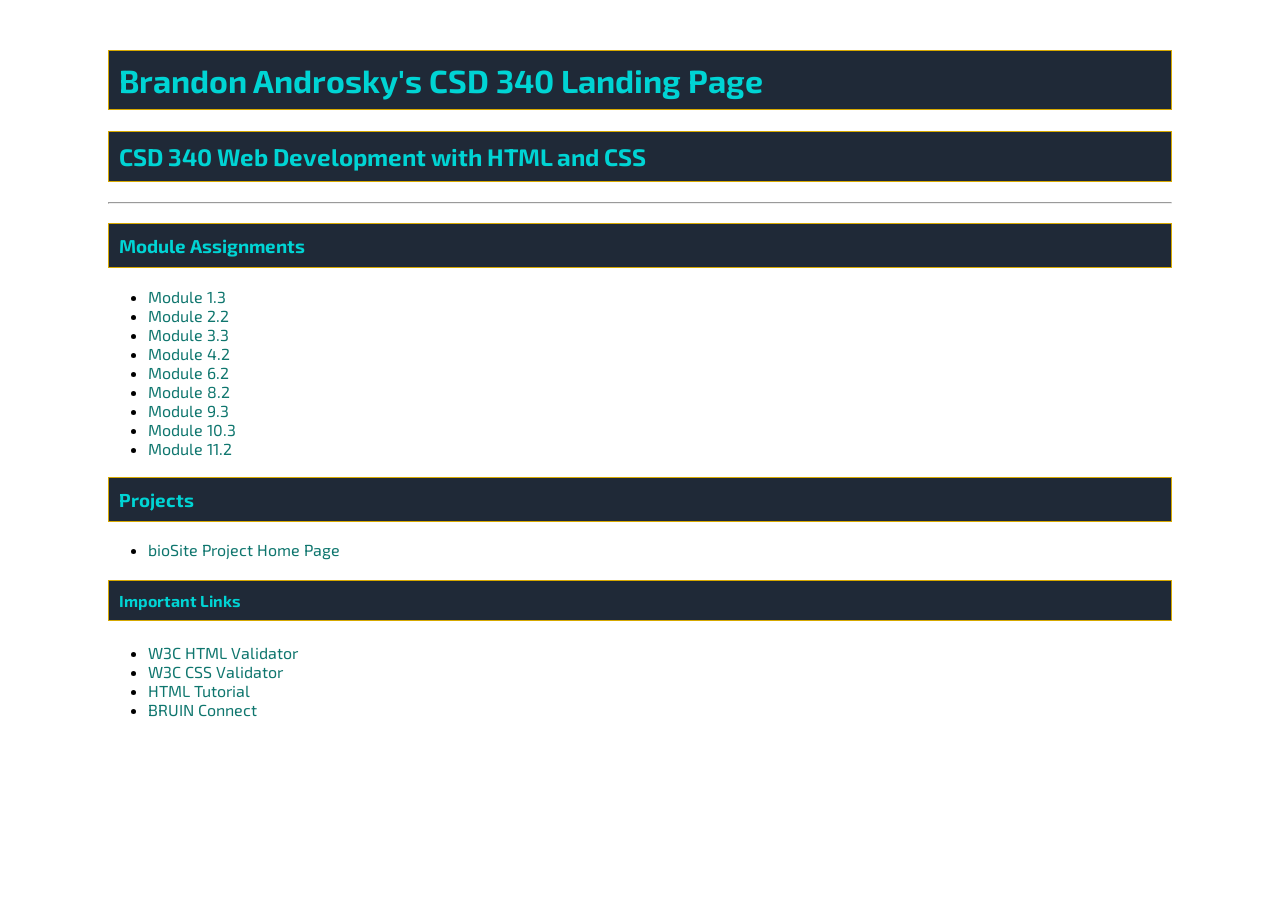
<file: index.html>
<!--
Brandon Androsky
Module 3.2
09/22/2026
 -->
<!DOCTYPE html>
<html lang="en">

<head>
    <title>Brandon Androsky's CSD 340 Landing Page</title>
    <link rel="preconnect" href="https://fonts.googleapis.com">
    <link rel="preconnect" href="https://fonts.gstatic.com" crossorigin>
    <link href="https://fonts.googleapis.com/css2?family=Exo+2:ital,wght@0,100..900;1,100..900&display=swap"
        rel="stylesheet">
    <link href="site.css" type="text/css" rel="stylesheet">

</head>

<body>
    <div id="container">
        <h1>Brandon Androsky's CSD 340 Landing Page</h1>

        <h2>CSD 340 Web Development with HTML and CSS</h2>
        <hr>

        <h3>Module Assignments</h3>
        <ul>
            <li><a href="module-1/androsky_Mod1_3.html">Module 1.3</a></li>
            <li><a href="module-2/Androsky_Mod2_2.html">Module 2.2</a></li>
            <li><a href="module-3/Androsky_Mod3_3.html">Module 3.3</a></li>
            <li><a href="module-4/Androsky_Mod4_2.html">Module 4.2</a></li>
            <li><a href="module-6/Androsky_Mod6_2.html">Module 6.2</a></li>
            <li><a href="module-8/Androsky_Mod8_2.html">Module 8.2</a></li>
            <li><a href="module-9/Androsky_Mod9_3.html">Module 9.3</a></li>
            <li><a href="module-10/Androsky_Mod10_3.html">Module 10.3</a></li>
            <li><a href="module-11/Androsky_Mod11_2.html">Module 11.2</a></li>
        </ul>

        <h3>Projects</h3>
        <ul>
            <li><a href="https://brandrosky.github.io/bioSite">bioSite Project Home Page</a></li>
        </ul>

        <h4>Important Links</h4>
        <ul>
            <li><a href="https://validator.w3.org/">W3C HTML Validator</a></li>
            <li><a href="https://jigsaw.w3.org/css-validator/">W3C CSS Validator</a></li>
            <li><a href="https://w3schools.com/html/">HTML Tutorial</a></li>
            <li><a href="https://bruinconnect.bellevue.edu/">BRUIN Connect</a></li>
        </ul>

    </div>

</body>

</html>
</file>
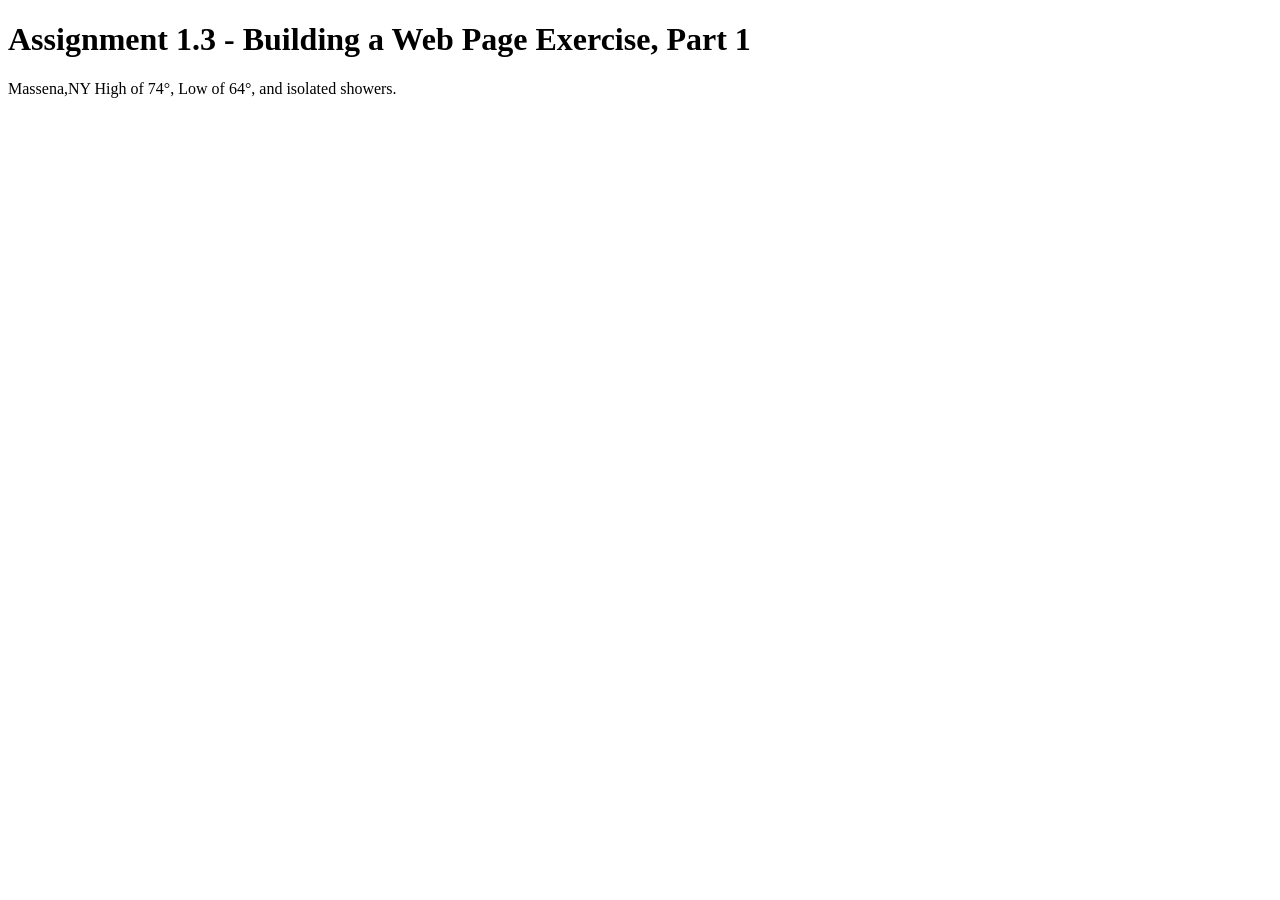
<file: module-1/androsky_Mod1_3.html>
<!DOCTYPE html>
<html lang="en">

<head>
    <title>CSD 340 Web Development with HTML and CSS</title>
</head>

<body>
    <h1>Assignment 1.3 - Building a Web Page Exercise, Part 1</h1>
    <p> Massena,NY High of 74°, Low of 64°, and isolated showers.</p>
</body>

</html>
</file>
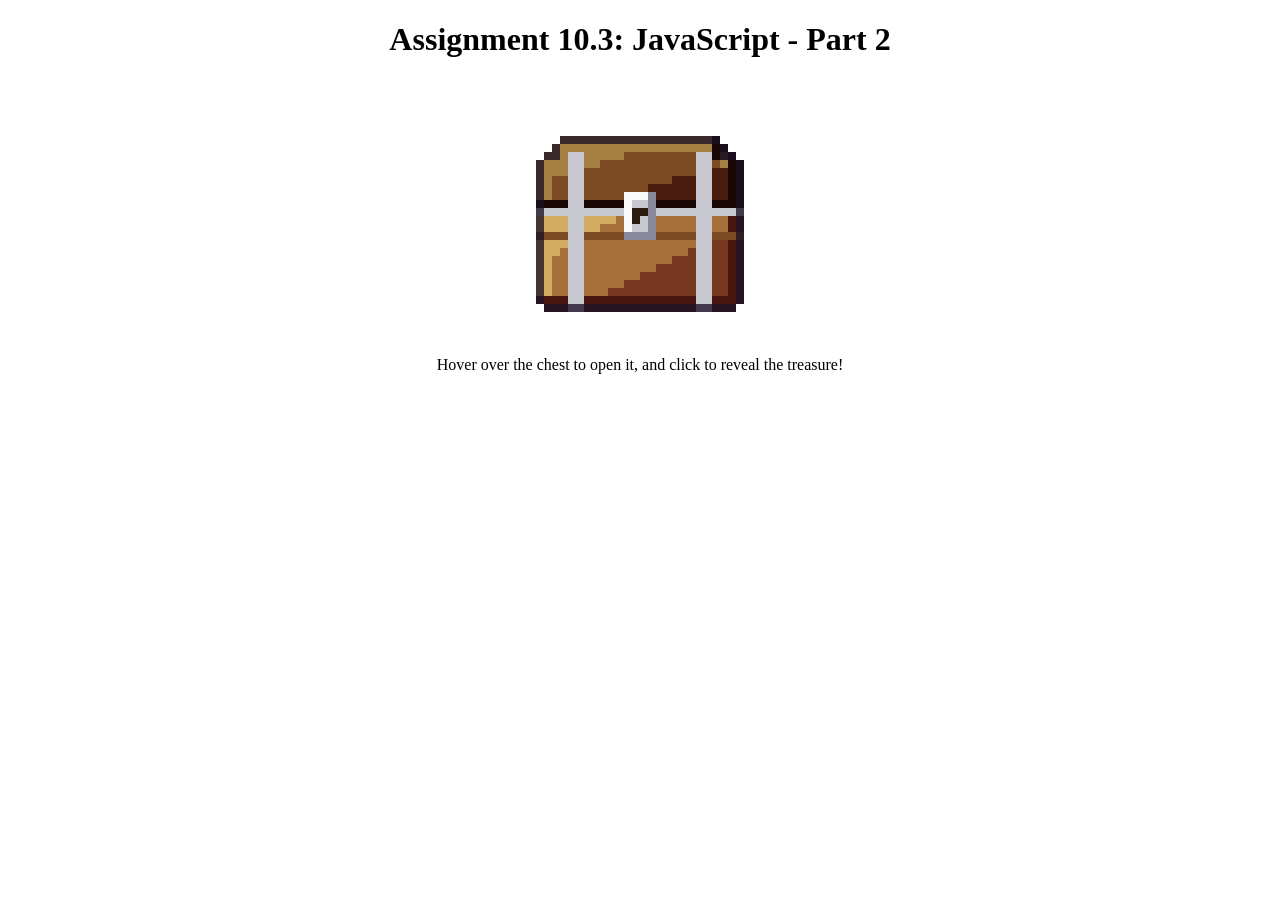
<file: module-10/Androsky_Mod10_3.html>
<!--
Brandon Androsky
11/12/2026
Module 10.3: JavaScript - Part 2
-->
<!DOCTYPE html>
<html lang="en">

<head>
    <title>CSD 340 Web Development with HTML and CSS</title>
    <style>
        #treasureChest {
            width: 256px;
            height: auto;
            image-rendering: pixelated;
        }

        body {
            text-align: center;
        }
    </style>
</head>

<body>
    <h1>Assignment 10.3: JavaScript - Part 2</h1>
    <img id="treasureChest" src="Images/wood_chest_closed.png" alt="Closed wooden treasure chest"
        onmouseover="openChest()" onmouseout="closeChest()" onclick="revealTreasure()">
    <p>Hover over the chest to open it, and click to reveal the treasure!</p>

    <script src="script.js"></script>
</body>

</html>
</file>
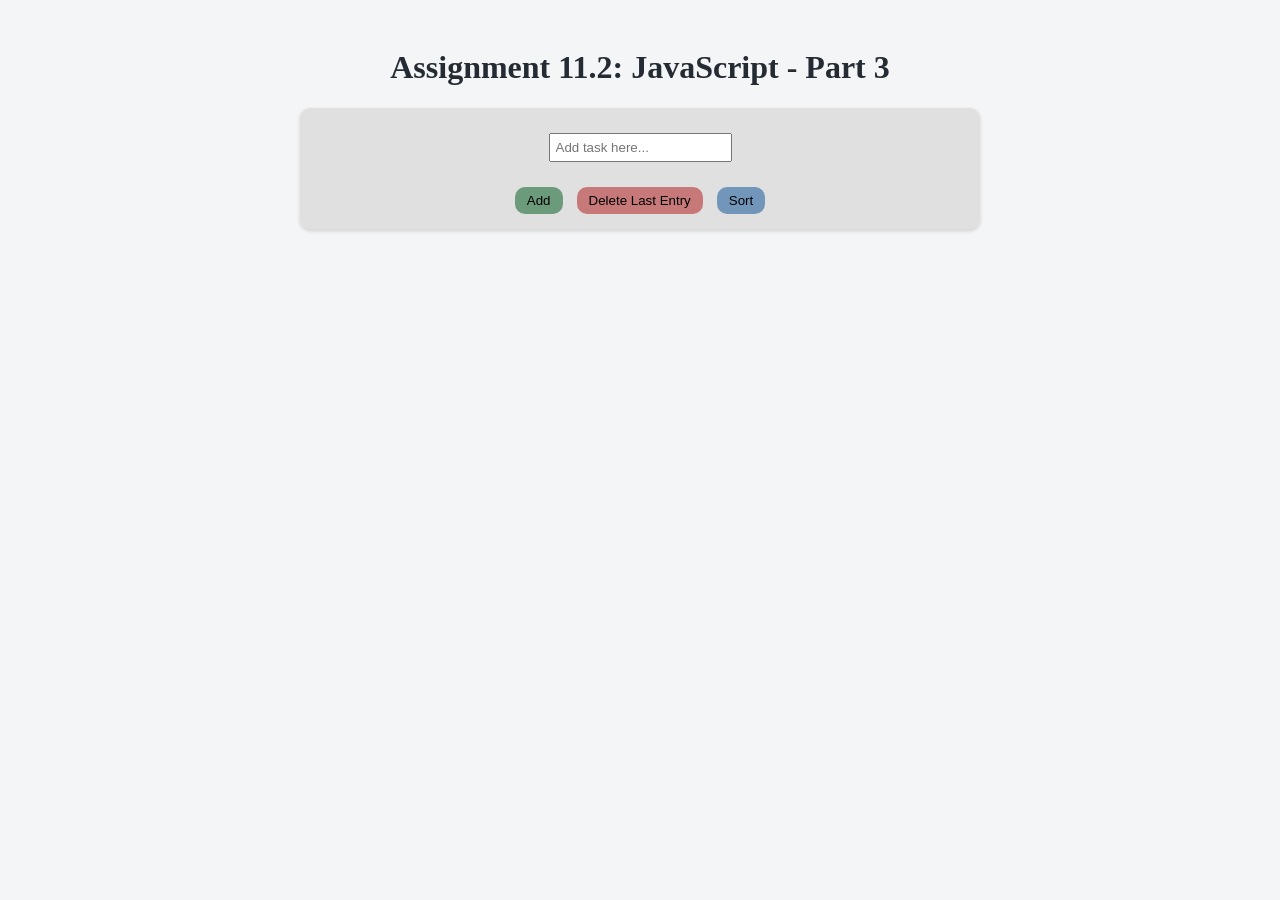
<file: module-11/Androsky_Mod11_2.html>
<!--
Brandon Androsky
11/17/2026
Module 11.2 
-->
<!DOCTYPE html>
<html lang="en">

<head>
    <title>CSD 340 Web Development with HTML and CSS</title>
    <link href="site.css" rel="stylesheet" type="text/css">
</head>

<body>
    <h1>Assignment 11.2: JavaScript - Part 3</h1>
    <div id="taskPanel">
        <input type="text" id="inputField" placeholder="Add task here...">

        <button id="addButton" onclick="addTask()">Add</button>
        <button id="deleteButton" onclick="deleteTask()">Delete Last Entry</button>
        <button id="sortButton" onclick="sortTasks()">Sort</button>
    </div>
    <ul id="taskList"></ul>

    <script src="script.js"></script>
</body>

</html>
</file>
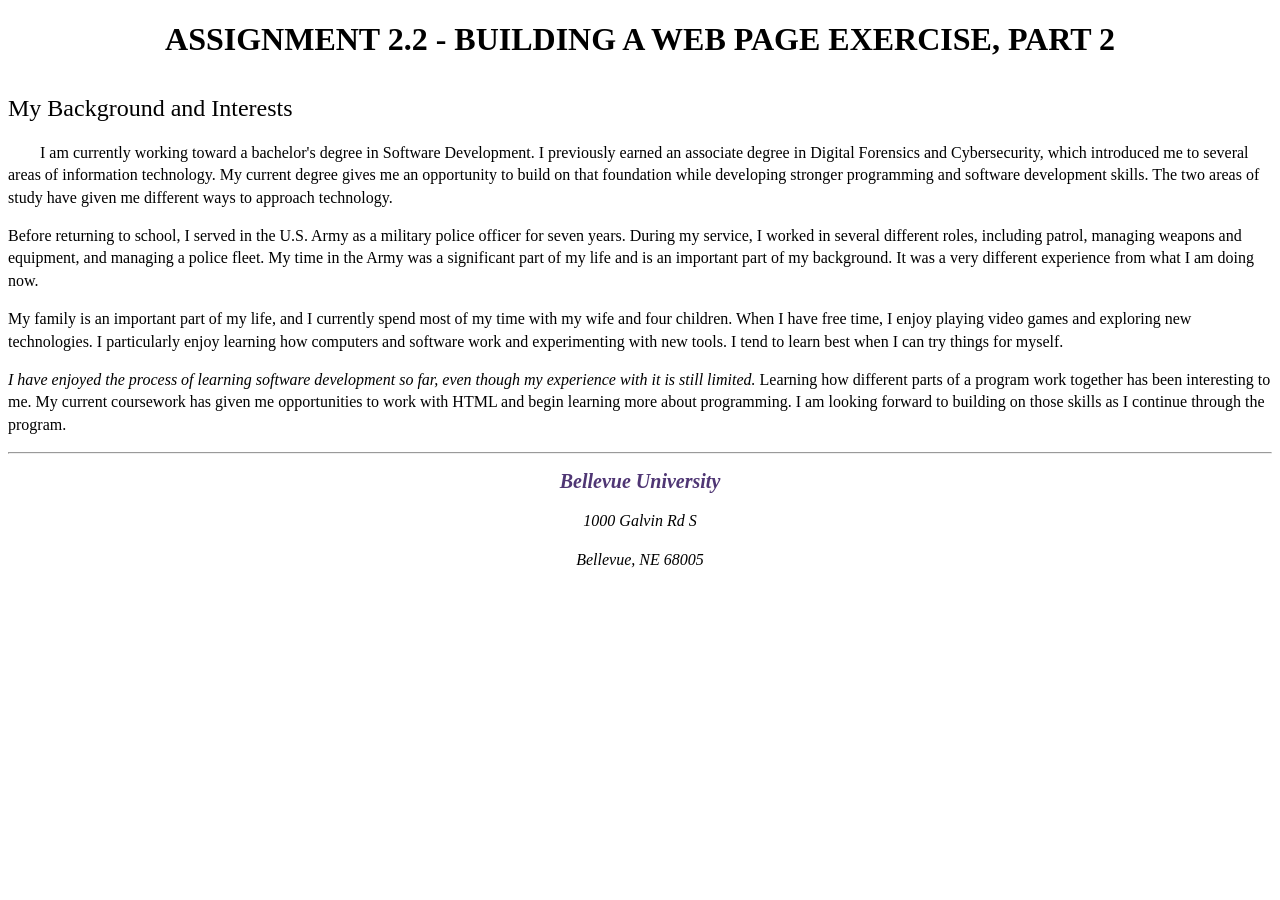
<file: module-2/Androsky_Mod2_2.html>
<!-- Brandon Androsky
 Module 2.2 Building a Web Page Exercise, Part 2 -->
<!DOCTYPE html>
<html lang="en">

<head>
    <title>CSD 340 Web Development with HTML and CSS</title>
    <meta name="author" content="Brandon Androsky">
    <meta name="description" content="Assignment for CSD 340 Web Development with HTML and CSS">
    <meta name="keywords" content="CSD 340, Web Development, HTML, CSS">
    <meta name="robots" content="noindex">
    <link href="Androsky_Mod2_2.css" type="text/css" rel="stylesheet">
</head>

<body>
    <div id="container">
        <h1>Assignment 2.2 - Building a Web Page Exercise, Part 2</h1>
        <h2>My Background and Interests</h2>
        <p class="intro">I am currently working toward a bachelor's degree in Software Development. I previously earned
            an associate
            degree in Digital Forensics and Cybersecurity, which introduced me to several areas of information
            technology. My current degree gives me an opportunity to build on that foundation while developing stronger
            programming and software development skills. The two areas of study have given me different ways to approach
            technology.</p>
        <p>Before returning to school, I served in the U.S. Army as a military police officer for seven years. During my
            service, I worked in several different roles, including patrol, managing weapons and equipment, and managing
            a police fleet. My time in the Army was a significant part of my life and is an important part of my
            background. It was a very different experience from what I am doing now.</p>
        <p>My family is an important part of my life, and I currently spend most of my time with my wife and four
            children. When I have free time, I enjoy playing video games and exploring new technologies. I particularly
            enjoy learning how computers and software work and experimenting with new tools. I tend to learn best when I
            can try things for myself.</p>
        <p><span class="sentence">I have enjoyed the process of learning software development so far, even though my
                experience with it is
                still limited.</span> Learning how different parts of a program work together has been interesting to
            me. My
            current coursework has given me opportunities to work with HTML and begin learning more about programming. I
            am looking forward to building on those skills as I continue through the program.</p>
        <hr />
        <address>
            <p><a href="https://www.bellevue.edu/">Bellevue University</a></p>
            <p>1000 Galvin Rd S</p>
            <p>Bellevue, NE 68005</p>
        </address>
    </div>
</body>

</html>
</file>
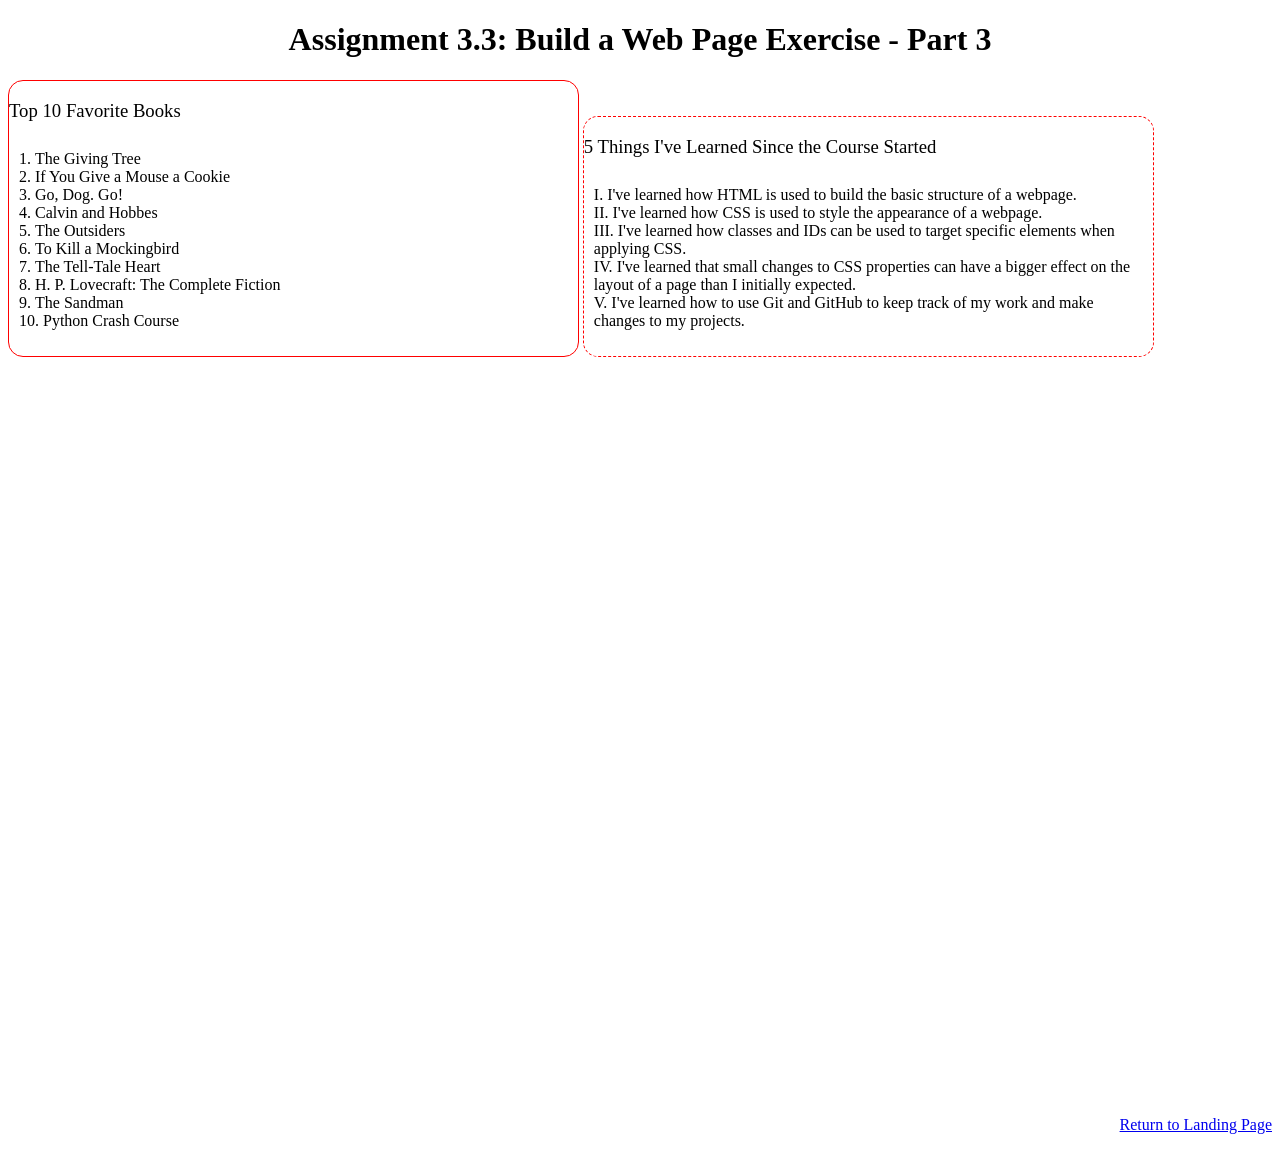
<file: module-3/Androsky_Mod3_3.html>
<!--
Brandon Androsky
9/24/2026
Module 3.3
-->
<!DOCTYPE html>
<html lang="en">

<head>
    <title>CSD 340 Web Development with HTML and CSS</title>
    <link href="Androsky_Mod3_3.css" type="text/css" rel="stylesheet">
</head>

<body>
    <div id="container">
        <h1>Assignment 3.3: Build a Web Page Exercise - Part 3</h1>
        <div class="pair" id="first-pair">
            <h3>Top 10 Favorite Books</h3>
            <ol id="first-list">
                <li>The Giving Tree</li>
                <li>If You Give a Mouse a Cookie</li>
                <li>Go, Dog. Go!</li>
                <li>Calvin and Hobbes</li>
                <li>The Outsiders</li>
                <li>To Kill a Mockingbird</li>
                <li>The Tell-Tale Heart</li>
                <li>H. P. Lovecraft: The Complete Fiction</li>
                <li>The Sandman</li>
                <li>Python Crash Course</li>
            </ol>
        </div>
        <div class="pair" id="second-pair">
            <h3>5 Things I've Learned Since the Course Started</h3>
            <ol id="second-list">
                <li>I've learned how HTML is used to build the basic structure of a webpage.</li>
                <li>I've learned how CSS is used to style the appearance of a webpage.</li>
                <li>I've learned how classes and IDs can be used to target specific elements when applying CSS.</li>
                <li>I've learned that small changes to CSS properties can have a bigger effect on the layout of a page
                    than I initially expected.</li>
                <li>I've learned how to use Git and GitHub to keep track of my work and make changes to my projects.
                </li>
            </ol>
        </div>
        <div id="last-div">
            <a href="../index.html">Return to Landing Page</a>
        </div>
    </div>
</body>

</html>
</file>
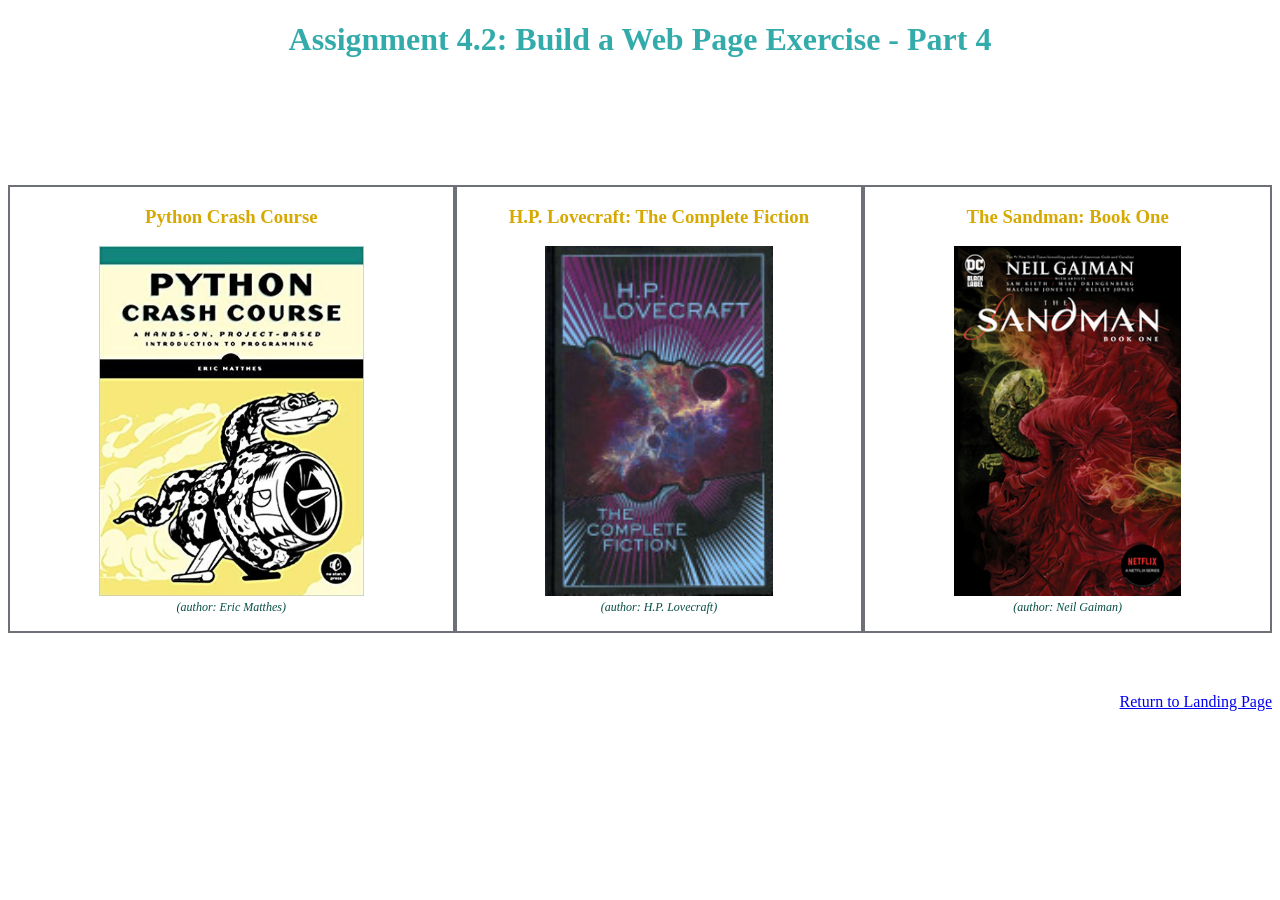
<file: module-4/Androsky_Mod4_2.html>
<!--
Brandon Androsky
10/1/2026
Module 4.2
]-->
<!DOCTYPE html>
<html lang="en">

<head>
    <title>CSD 340 Web Development with HTML and CSS</title>
    <link href="Androsky_Mod4_2.css" type="text/css" rel="stylesheet">
</head>

<body>
    <div id="container">
        <h1>Assignment 4.2: Build a Web Page Exercise - Part 4</h1>
        <div id="image-gallery">
            <div>
                <h3>Python Crash Course</h3>
                <figure>
                    <img src="images/Crash-Course.jpg" alt="Python Crash Course">
                    <figcaption>(author: Eric Matthes)</figcaption>
                </figure>
            </div>
            <div>
                <h3>H.P. Lovecraft: The Complete Fiction</h3>
                <figure>
                    <img src="images/Lovecraft.jpg" alt="H.P. Lovecraft: The Complete Fiction">
                    <figcaption>(author: H.P. Lovecraft)</figcaption>
                </figure>
            </div>
            <div>
                <h3>The Sandman: Book One</h3>
                <figure>
                    <img src="images/Sandman.jpg" alt="The Sandman: Book One">
                    <figcaption>(author: Neil Gaiman)</figcaption>
                </figure>
            </div>
        </div>
    </div>

    <a href="../index.html">Return to Landing Page</a>

</body>

</html>
</file>
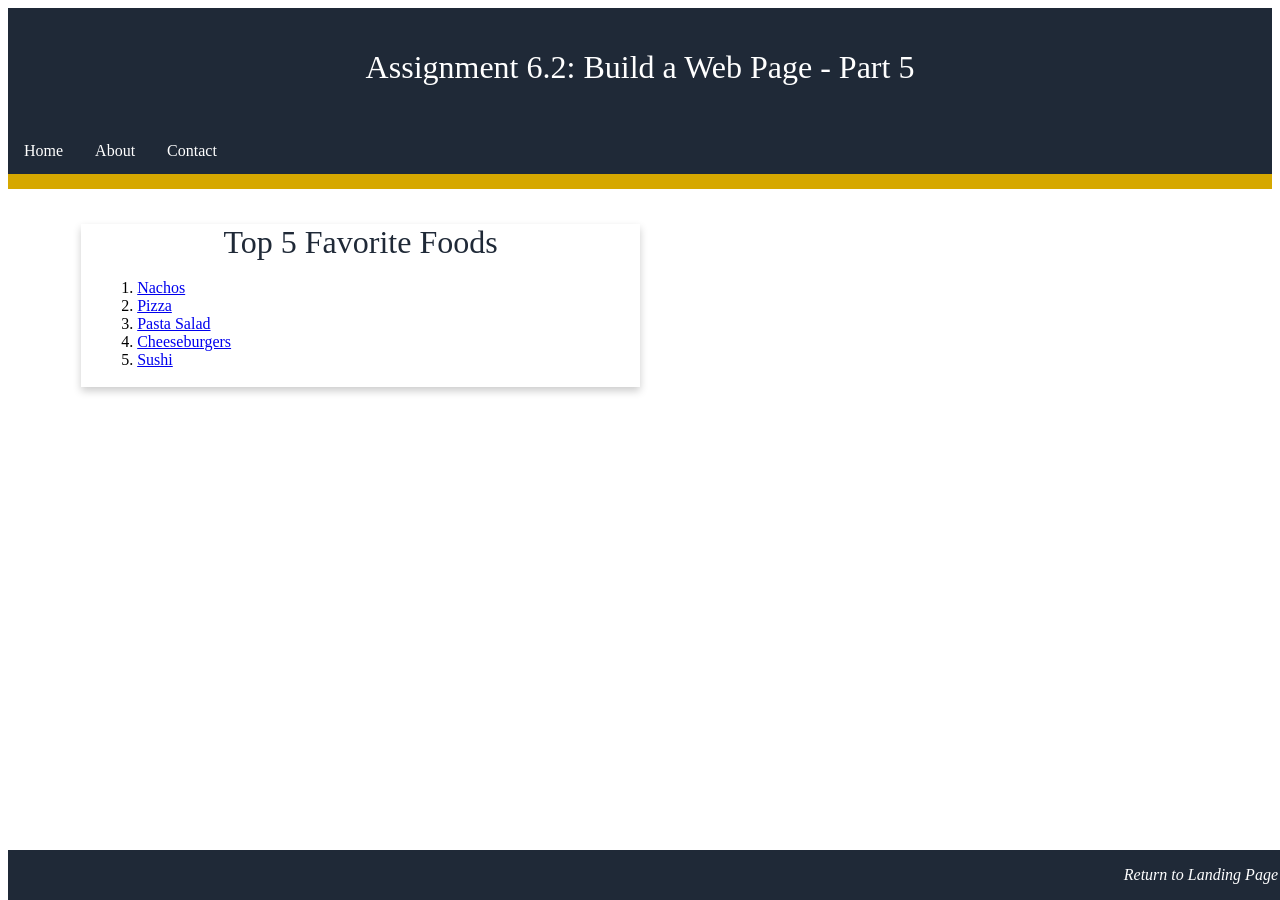
<file: module-6/Androsky_Mod6_2.html>
<!--
Brandon Androsky
10/14/2026
Module 6.2 Building a Webpage Exercise, Part5-->
<!DOCTYPE html>
<html lang="en">

<head>
    <title>CSD 340 Web Development with HTML and CSS</title>
    <link href="Androsky_Mod6_2.css" type="text/css" rel="stylesheet">
</head>

<body>
    <header>
        <h1>Assignment 6.2: Build a Web Page - Part 5</h1>
    </header>

    <div id="navbar">
        <a href="#">Home</a>
        <a href="#">About</a>
        <a href="#">Contact</a>
    </div>

    <div id="container">
        <div class="card">
            <div class="card-title">Top 5 Favorite Foods</div>
            <div class="card-content">
                <ol>
                    <li><a href="https://downshiftology.com/recipes/ultimate-nachos/#wprm-recipe-container-59090"
                            target="_blank">Nachos</a>
                    </li>
                    <li><a href="https://www.abeautifulplate.com/the-best-homemade-margherita-pizza/"
                            target="_blank">Pizza</a>
                    </li>
                    <li><a href="https://pinchofyum.com/pasta-salad" target="_blank">Pasta Salad</a></li>
                    <li><a href="https://www.recipetineats.com/cheeseburger-recipe/#recipe"
                            target="_blank">Cheeseburgers</a>
                    </li>
                    <li><a href="https://tastesbetterfromscratch.com/spicy-tuna-roll/" target="_blank">Sushi</a></li>
                </ol>
            </div>
        </div>
    </div>

    <footer>
        <p><a href="../index.html">Return to Landing Page</a></p>
    </footer>


</body>

</html>
</file>
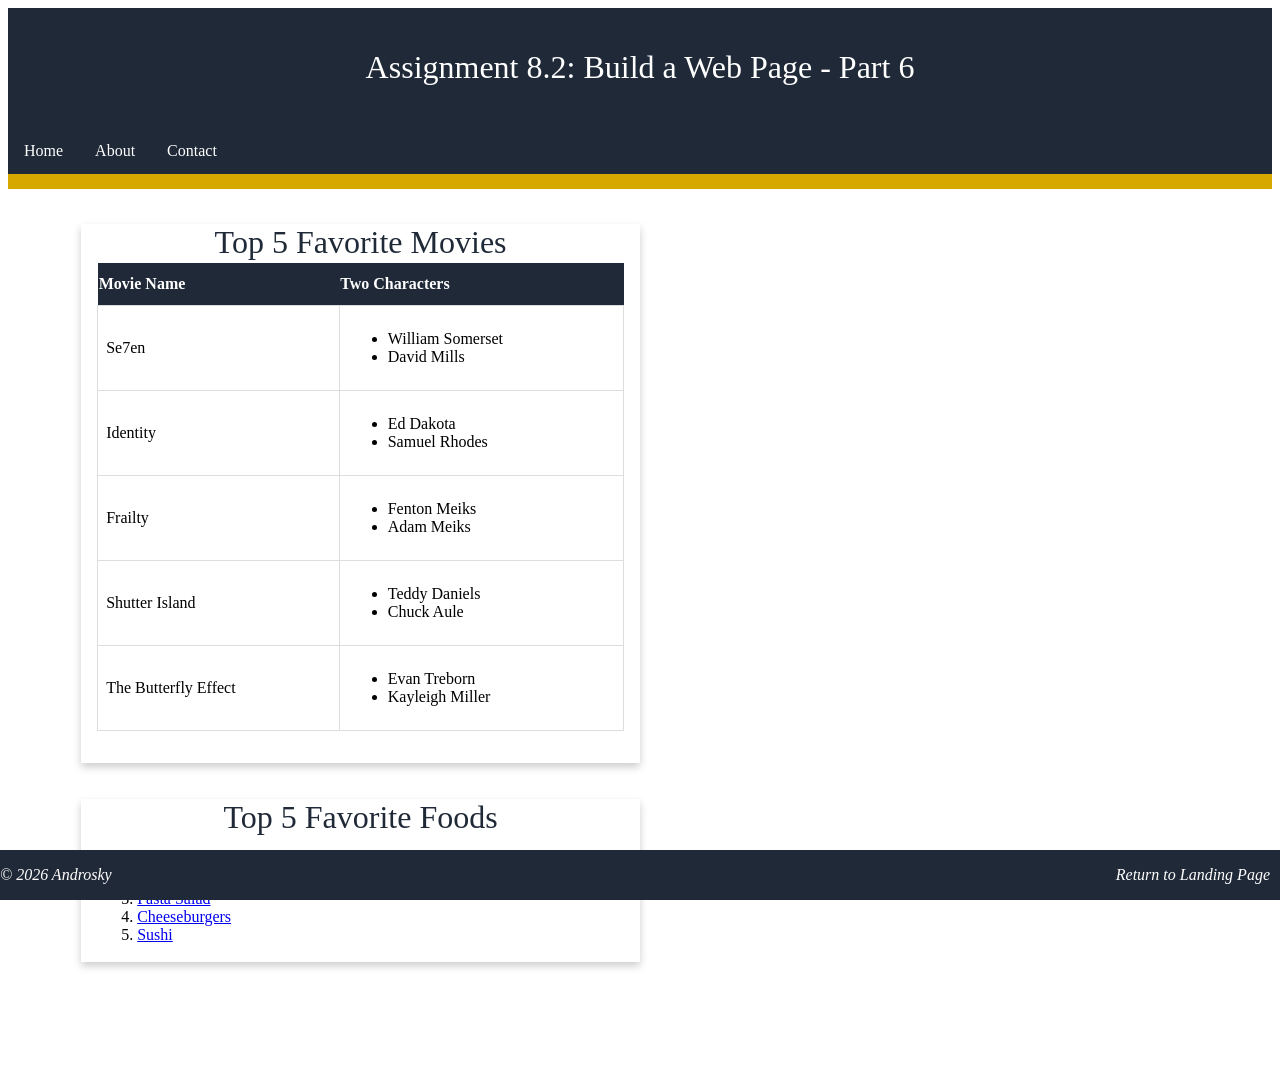
<file: module-8/Androsky_Mod8_2.html>
<!--
Brandon Androsky
10/28/2026
Module 8.2 Building a Webpage Exercise, Part6-->
<!DOCTYPE html>
<html lang="en">

<head>
    <title>CSD 340 Web Development with HTML and CSS</title>
    <link href="Androsky_Mod8_2.css" type="text/css" rel="stylesheet">
</head>

<body>
    <header>
        <h1>Assignment 8.2: Build a Web Page - Part 6</h1>
    </header>

    <div id="navbar">
        <a href="#">Home</a>
        <a href="#">About</a>
        <a href="#">Contact</a>
    </div>

    <div id="container">

        <div class="card">
            <div class="card-title">Top 5 Favorite Movies</div>
            <div class="card-content">
                <table id="movies">
                    <thead>
                        <tr>
                            <th>Movie Name</th>
                            <th>Two Characters</th>
                        </tr>
                    </thead>

                    <tbody>
                        <tr>
                            <td>Se7en</td>
                            <td>
                                <ul>
                                    <li>William Somerset</li>
                                    <li>David Mills</li>
                                </ul>
                            </td>
                        </tr>
                        <tr>
                            <td>Identity</td>
                            <td>
                                <ul>
                                    <li>Ed Dakota</li>
                                    <li>Samuel Rhodes</li>
                                </ul>
                            </td>
                        </tr>
                        <tr>
                            <td>Frailty</td>
                            <td>
                                <ul>
                                    <li>Fenton Meiks</li>
                                    <li>Adam Meiks</li>
                                </ul>
                            </td>
                        </tr>
                        <tr>
                            <td>Shutter Island</td>
                            <td>
                                <ul>
                                    <li>Teddy Daniels</li>
                                    <li>Chuck Aule</li>
                                </ul>
                            </td>
                        </tr>
                        <tr>
                            <td>The Butterfly Effect</td>
                            <td>
                                <ul>
                                    <li>Evan Treborn</li>
                                    <li>Kayleigh Miller</li>
                                </ul>
                            </td>
                        </tr>
                    </tbody>

                </table>
            </div>
        </div>

        <br>
        <br>

        <div class="card">
            <div class="card-title">Top 5 Favorite Foods</div>
            <div class="card-content">
                <ol>
                    <li><a href="https://downshiftology.com/recipes/ultimate-nachos/#wprm-recipe-container-59090"
                            target="_blank">Nachos</a>
                    </li>
                    <li><a href="https://www.abeautifulplate.com/the-best-homemade-margherita-pizza/"
                            target="_blank">Pizza</a>
                    </li>
                    <li><a href="https://pinchofyum.com/pasta-salad" target="_blank">Pasta Salad</a></li>
                    <li><a href="https://www.recipetineats.com/cheeseburger-recipe/#recipe"
                            target="_blank">Cheeseburgers</a>
                    </li>
                    <li><a href="https://tastesbetterfromscratch.com/spicy-tuna-roll/" target="_blank">Sushi</a>
                    </li>
                </ol>
            </div>
        </div>
    </div>

    <footer>
        <p id="copyright">&copy; 2026 Androsky</p>
        <p><a href="../index.html">Return to Landing Page</a></p>
    </footer>


</body>

</html>
</file>
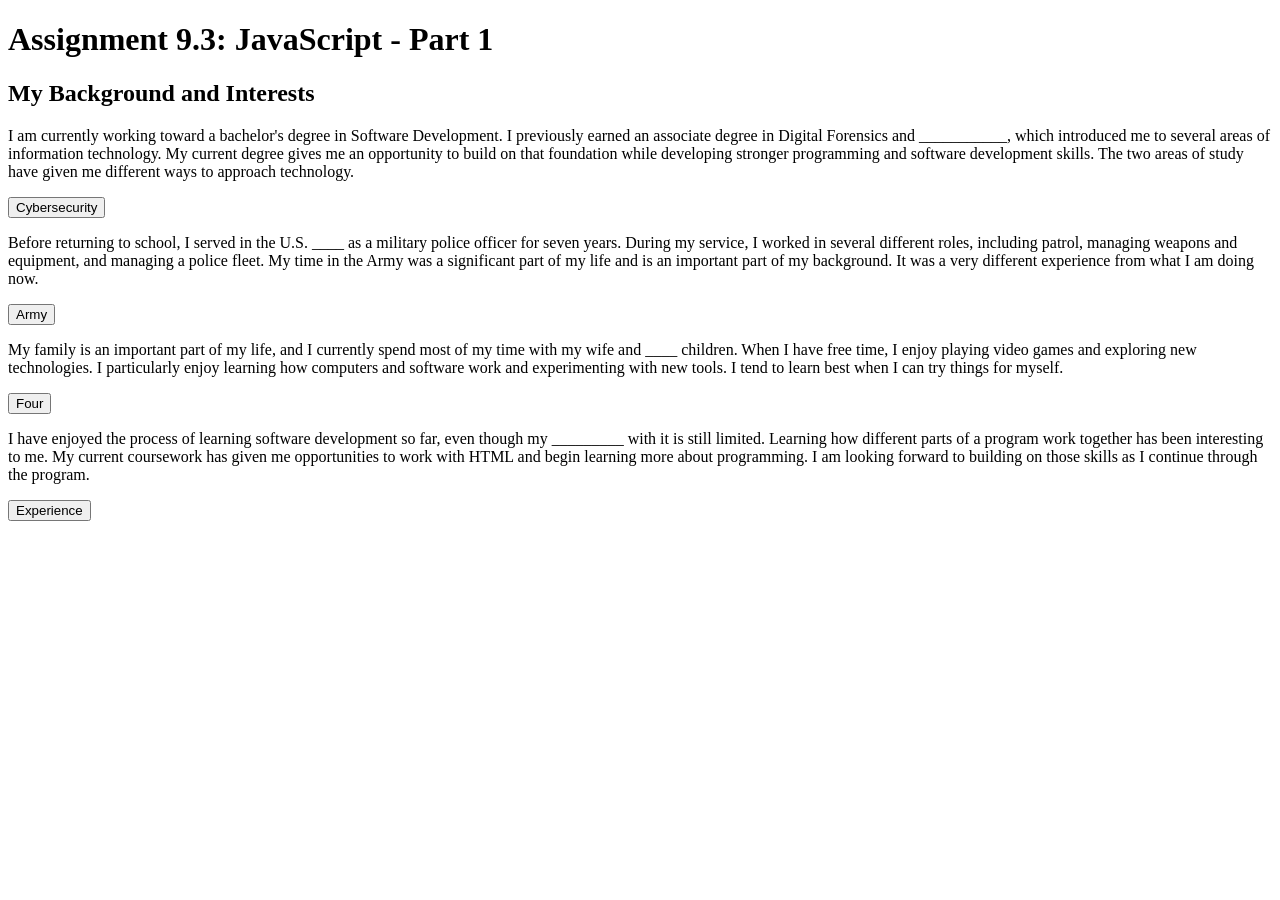
<file: module-9/Androsky_Mod9_3.html>
<!-- Brandon Androsky
 Module 9.3 JavaScript - Part 1 
 11/03/2026-->
<!DOCTYPE html>
<html lang="en">

<head>
    <title>CSD 340 Web Development with HTML and CSS</title>
</head>

<body>
    <div>
        <h1>Assignment 9.3: JavaScript - Part 1</h1>
        <h2>My Background and Interests</h2>
        <p>I am currently working toward a bachelor's degree in Software Development. I previously earned
            an associate
            degree in Digital Forensics and <span id="cybersecurity">___________</span>, which introduced me to
            several areas of information
            technology. My current degree gives me an opportunity to build on that foundation while developing stronger
            programming and software development skills. The two areas of study have given me different ways to approach
            technology.</p>
        <button type="button" onclick="fillInCybersecurity()">Cybersecurity</button>
        <p>Before returning to school, I served in the U.S. <span id="army">____</span> as a military police officer for
            seven years. During my
            service, I worked in several different roles, including patrol, managing weapons and equipment, and managing
            a police fleet. My time in the Army was a significant part of my life and is an important part of my
            background. It was a very different experience from what I am doing now.</p>
        <button type="button" onclick="fillInArmy()">Army</button>
        <p>My family is an important part of my life, and I currently spend most of my time with my wife and <span
                id="four">____</span>
            children. When I have free time, I enjoy playing video games and exploring new technologies. I particularly
            enjoy learning how computers and software work and experimenting with new tools. I tend to learn best when I
            can try things for myself.</p>
        <button type="button" onclick="fillInFour()">Four</button>
        <p>I have enjoyed the process of learning software development so far, even though my <span
                id="experience">_________</span>
            with it is still limited. Learning how different parts of a program work together has been
            interesting to me. My
            current coursework has given me opportunities to work with HTML and begin learning more about programming. I
            am looking forward to building on those skills as I continue through the program.</p>
        <button type="button" onclick="fillInExperience()">Experience</button>
    </div>

    <script>
        const cybersecurity = "Cybersecurity";
        const army = "Army";
        const four = "four";
        const experience = "experience";

        function fillInCybersecurity() {
            document.getElementById("cybersecurity").textContent = cybersecurity;
        }

        function fillInArmy() {
            document.getElementById("army").textContent = army;
        }

        function fillInFour() {
            document.getElementById("four").textContent = four;
        }

        function fillInExperience() {
            document.getElementById("experience").textContent = experience;
        }
    </script>
</body>

</html>
</file>
<file: site.css>
body {
    font-family: "Exo 2", sans-serif;
}

#container {
    margin-top: 50px;
    margin-left: 100px;
    margin-right: 100px;
}

h1,
h2,
h3,
h4 {
    color: #00D4D4;
    background-color: #1F2937;
    border: 1px solid #D6A800;
    padding: 10px;
}

a {
    color: #0F766E;
    text-decoration: none;
}


a:visited {
    color: #064E46;
}

a:hover {
    color: #2DD4BF;
}
</file>
<file: module-11/site.css>
/*
Brandon Androsky
11/17/2026
Module 11.2
*/

/* Main page styling*/
body {
    background-color: #F3F5F7;
    color: #252B33;
    padding: 20px;
    text-align: center;
}

#taskPanel {
    background-color: #E0E0E0;
    margin: 20px auto;
    padding: 15px;
    border-radius: 10px;
    box-shadow: 0px 2px 4px rgba(0, 0, 0, 0.15);
    max-width: 650px;
}

input {
    display: block;
    margin: 10px auto 25px auto;
    padding: 5px;
}

/*Styling for individual buttons and list*/
button {
    padding: 6px 12px;
    border: none;
    cursor: pointer;
    margin: 0 5px;
    border-radius: 10px;

}

button:hover {
    box-shadow: 0px 4px 8px rgba(0, 0, 0, 0.3);
}

#addButton {
    background-color: #6B9B7A;
}

#deleteButton {
    background-color: #C77979;
}

#sortButton {
    background-color: #7196BA;
}

#taskList {
    list-style-type: none;
    text-align: left;
}

li {
    margin: 10px;
}
</file>
<file: module-2/Androsky_Mod2_2.css>
/*Brandon Androsky
 Module 2.2 Building a Web Page Exercise, Part 2 */
html,
body {
    font-size: 16px;
}

p {
    font-weight: 400;
    line-height: 1.4em;
}

h1 {
    font-weight: 700;
    text-transform: uppercase;
    text-align: center;
}

h2 {
    font-weight: 500;
    text-align: left;
    padding-top: 15px;
}

address {
    text-align: center;
}

a {
    font-weight: bold;
    font-size: 1.25em;
    color: #4F3674;
    text-decoration: none;
}

a:hover {
    text-decoration: underline;
    background-color: #D6A800;
}

a:visited {
    color: darkred;
}

.sentence {
    font-style: italic;
}

.intro {
    text-indent: 2em;
}
</file>
<file: module-3/Androsky_Mod3_3.css>
h1 {
    text-align: center;
}

.pair {
    display: inline-block;
    width: 45%;
}

#last-div {
    width: 100%;
    margin-top: 60%;
    float: right;
    margin-bottom: 20px;
}

h3 {
    font-weight: 500;
}

ol {
    font-weight: 300;
}

#first-pair {
    border-width: 1px;
    border-color: red;
    border-style: solid;
    border-radius: 15px;
}

#first-list {
    list-style-position: inside;
    padding: 10px;
}

#second-pair {
    border-width: 1px;
    border-color: red;
    border-style: dashed;
    border-radius: 15px;
}

#second-list {
    list-style-position: inside;
    list-style-type: upper-roman;
    padding: 10px;
}

a {
    float: right;
}

a:hover {
    text-decoration: underline;
}
</file>
<file: module-4/Androsky_Mod4_2.css>
h1 {
    text-align: center;
    color: rgba(0, 150, 150, 0.8);
}

h3 {
    text-align: center;
    color: rgba(214, 168, 0, 1);
}

figure {
    text-align: center;
}

figcaption {
    font-style: italic;
    font-size: .75em;
    color: rgba(6, 78, 70, 1);
}

#image-gallery {
    display: grid;
    grid-template-columns: auto auto auto;
    margin-top: 10%;
}

#image-gallery img {
    height: 350px
}

#image-gallery div {
    border: 2px solid rgba(109, 113, 119, 1)
}

a {
    float: right;
    margin-top: 60px;
}
</file>
<file: module-6/Androsky_Mod6_2.css>
/*Brandon Androsky
10/14/2026
Module 6.2 Building a Webpage Exercise, Part5*/
header {
    background-color: #1F2937;
    color: white;
    padding: 20px;
    text-align: center;
}

h1 {
    font-weight: 400;
}

#navbar {
    overflow: hidden;
    background-color: #1F2937;
    border-bottom: 15px solid #D6A800;
}

#navbar a {
    float: left;
    display: block;
    color: white;
    text-align: center;
    padding: 14px 16px;
    text-decoration: none;
}

#navbar a:hover {
    background-color: #00d4d4;
    color: #1F2937;
}

#container {
    margin-top: 2%;
    margin-left: 5%;
    margin-right: 5%;
    padding: 10px;
}

.card {
    box-shadow: 0 4px 8px 0 rgba(0, 0, 0, 0.2);
    transition: 0.3s;
    width: 50%;
}

.card-title {
    text-align: center;
    font-size: 2em;
    color: #1F2937;
    font-weight: 400;
}

.card-content {
    padding: 2px 16px;
}

.card:hover {
    box-shadow: 0 8px 16px 0 rgba(0, 0, 0, 0.2);
}

footer {
    background-color: #1F2937;
    position: absolute;
    bottom: 0;
    width: 100%;
}

footer p {
    color: white;
    font-weight: 400;
    float: right;
    padding-right: 10px;
    font-style: italic;
}

footer a {
    text-decoration: none;
    color: white;
}

footer a:hover {
    text-decoration: underline;
}
</file>
<file: module-8/Androsky_Mod8_2.css>
/*Brandon Androsky
10/28/2026
Module 8.2 Building a Webpage Exercise, Part6*/
header {
    background-color: #1F2937;
    color: white;
    padding: 20px;
    text-align: center;
}

h1 {
    font-weight: 400;
}

#navbar {
    overflow: hidden;
    background-color: #1F2937;
    border-bottom: 15px solid #D6A800;
}

#navbar a {
    float: left;
    display: block;
    color: white;
    text-align: center;
    padding: 14px 16px;
    text-decoration: none;
}

#navbar a:hover {
    background-color: #00d4d4;
    color: #1F2937;
}

#container {
    margin: 2% 5% 100px 5%;
    padding: 10px;
}

.card {
    box-shadow: 0 4px 8px 0 rgba(0, 0, 0, 0.2);
    transition: 0.3s;
    width: 50%;
}

.card-title {
    text-align: center;
    font-size: 2em;
    color: #1F2937;
    font-weight: 400;
}

.card-content {
    padding: 2px 16px;
}

.card:hover {
    box-shadow: 0 8px 16px 0 rgba(0, 0, 0, 0.2);
}

#copyright {
    float: left;
}

#movies {
    border-collapse: collapse;
    width: 100%;
    margin-bottom: 30px;
}

#movies th {
    padding-top: 12px;
    padding-bottom: 12px;
    text-align: left;
}

#movies td {
    border: 1px solid #ddd;
    padding: 8px;
}

thead {
    background-color: #1F2937;
    color: white;
}

footer {
    background-color: #1F2937;
    position: fixed;
    bottom: 0;
    left: 0;
    width: 100%;
}

footer p {
    color: white;
    font-weight: 400;
    float: right;
    padding-right: 10px;
    font-style: italic;
}

footer a {
    text-decoration: none;
    color: white;
}

footer a:hover {
    text-decoration: underline;
}
</file>
